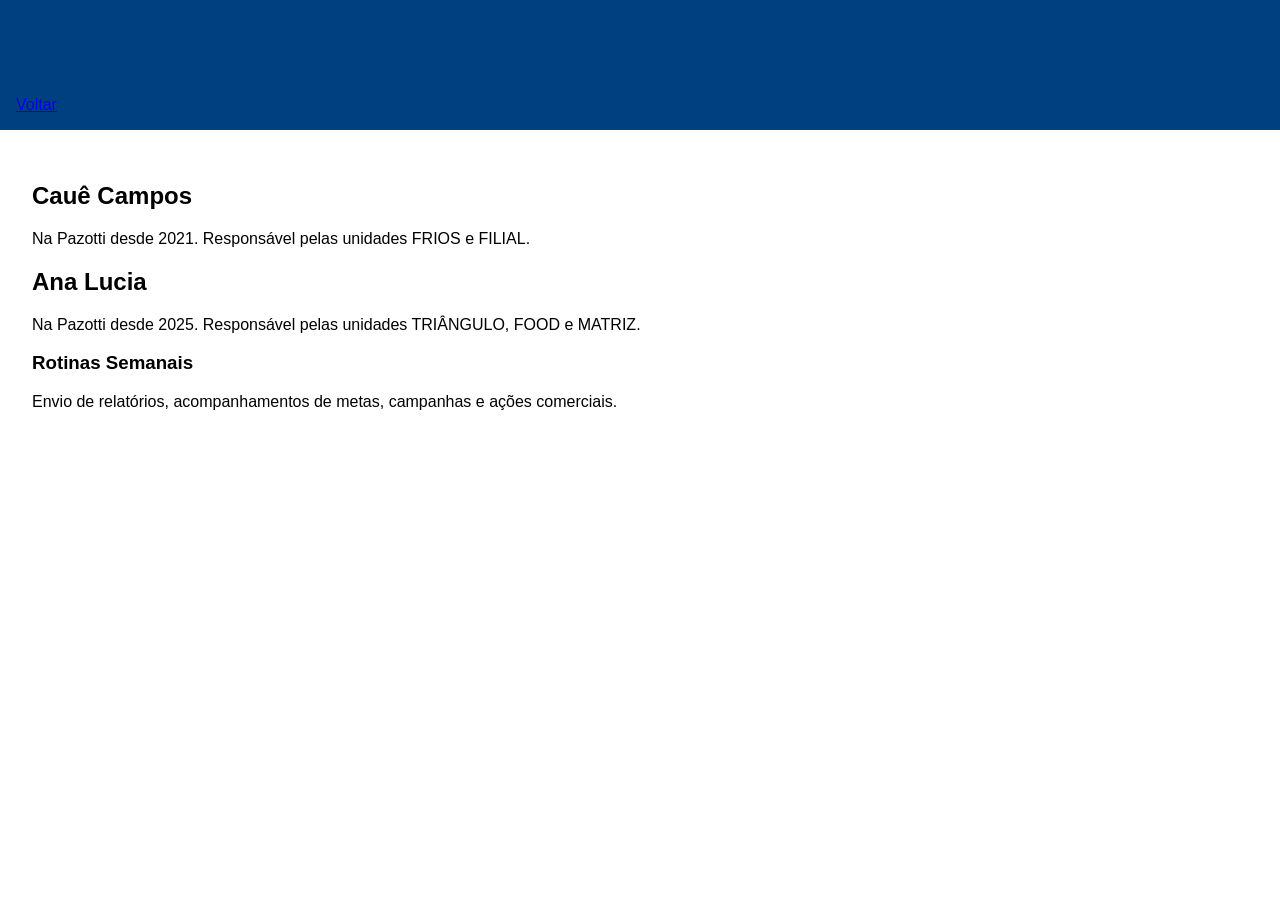
<file: analistas-comerciais.html>
<!DOCTYPE html>
<html lang="pt-BR">
<head>
    <meta charset="UTF-8">
    <title>Analistas Comerciais - Pazotti</title>
    <link rel="stylesheet" href="style.css">
</head>
<body>
    <header><h1>Analistas Comerciais</h1><a href="index.html">Voltar</a></header>
    <main>
        <h2>Cauê Campos</h2>
        <p>Na Pazotti desde 2021. Responsável pelas unidades FRIOS e FILIAL.</p>
        <h2>Ana Lucia</h2>
        <p>Na Pazotti desde 2025. Responsável pelas unidades TRIÂNGULO, FOOD e MATRIZ.</p>
        <h3>Rotinas Semanais</h3>
        <p>Envio de relatórios, acompanhamentos de metas, campanhas e ações comerciais.</p>
    </main>
</body>
</html>
</file>
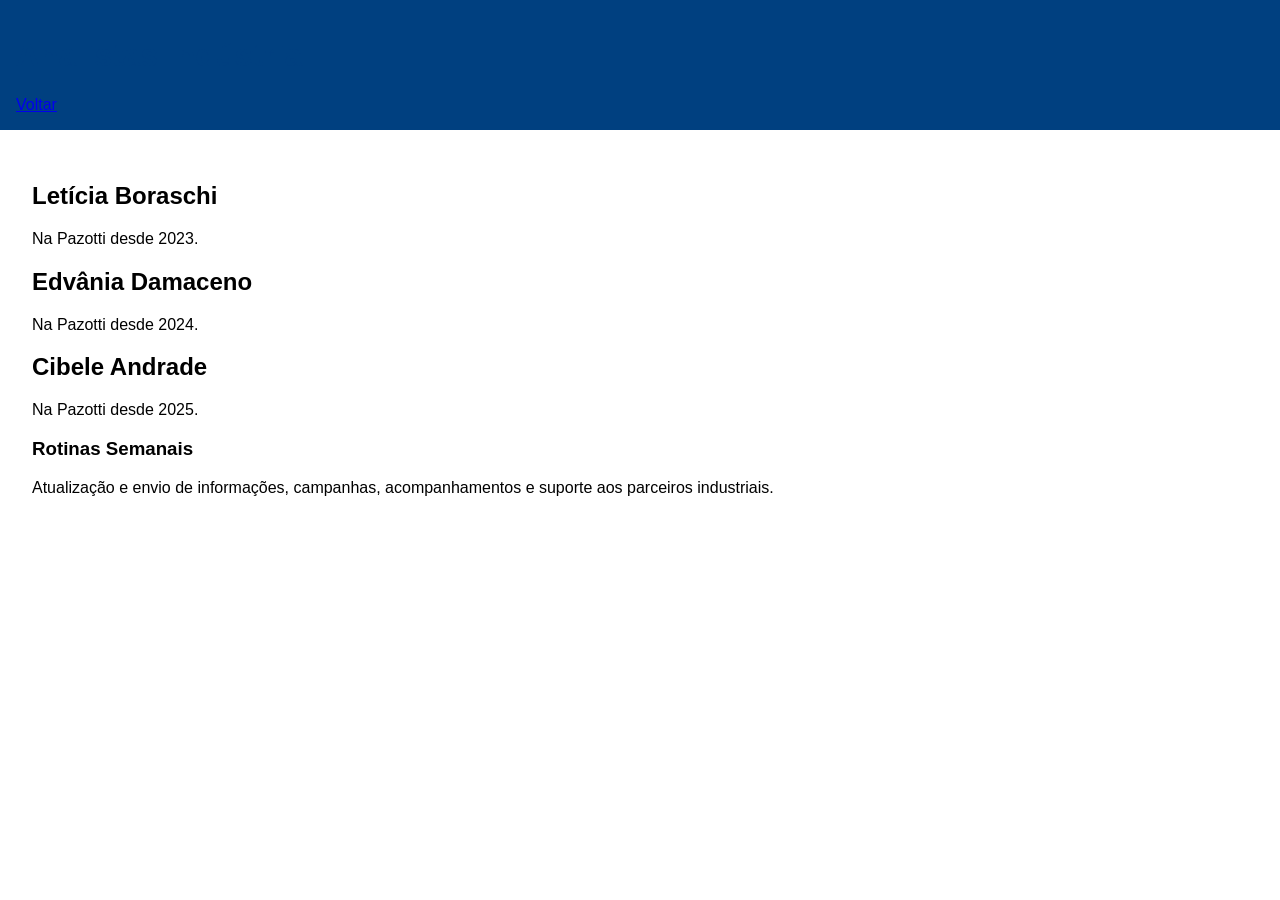
<file: analistas-industria.html>
<!DOCTYPE html>
<html lang="pt-BR">
<head>
    <meta charset="UTF-8">
    <title>Analistas Indústria - Pazotti</title>
    <link rel="stylesheet" href="style.css">
</head>
<body>
    <header><h1>Analistas Indústria</h1><a href="index.html">Voltar</a></header>
    <main>
        <h2>Letícia Boraschi</h2>
        <p>Na Pazotti desde 2023.</p>
        <h2>Edvânia Damaceno</h2>
        <p>Na Pazotti desde 2024.</p>
        <h2>Cibele Andrade</h2>
        <p>Na Pazotti desde 2025.</p>
        <h3>Rotinas Semanais</h3>
        <p>Atualização e envio de informações, campanhas, acompanhamentos e suporte aos parceiros industriais.</p>
    </main>
</body>
</html>
</file>
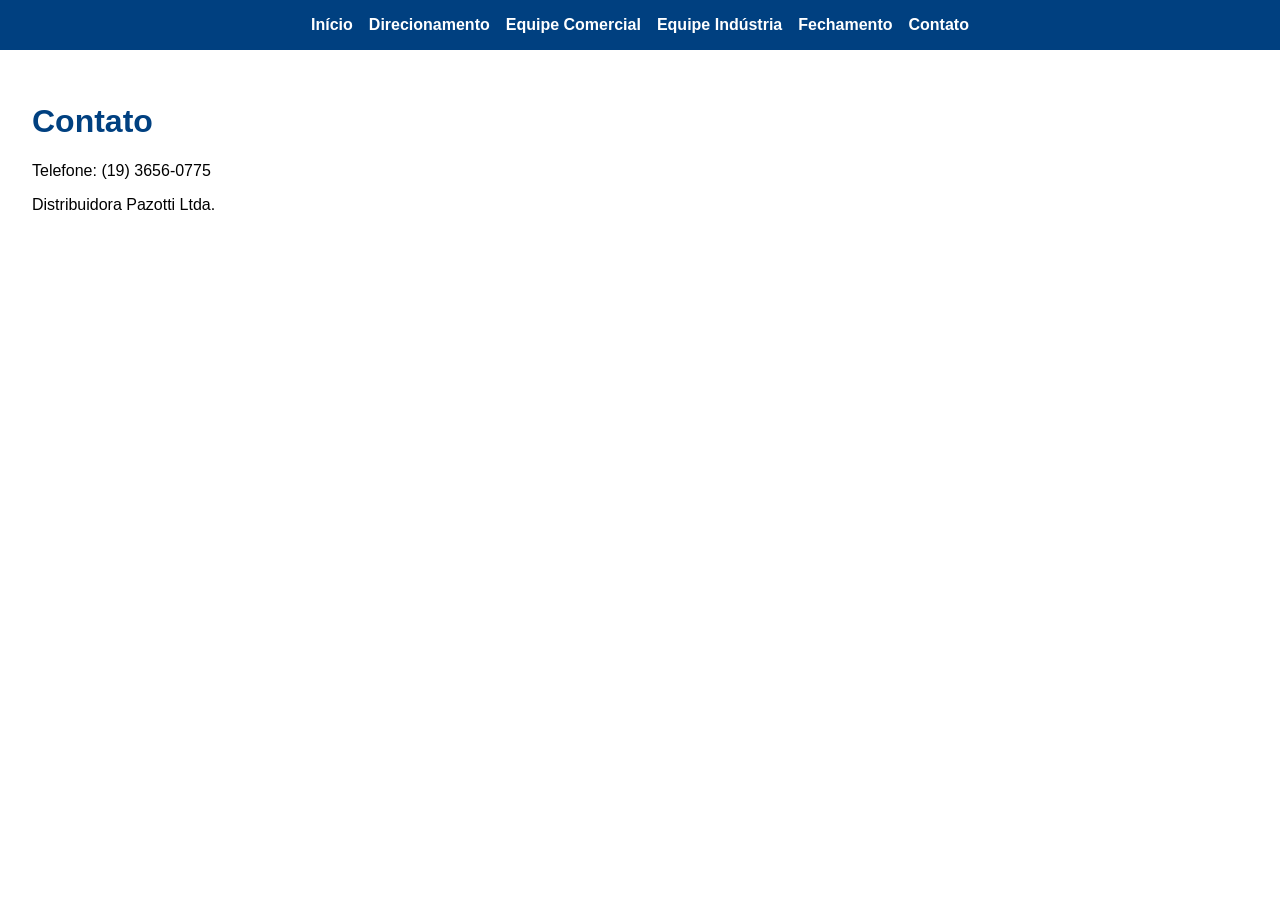
<file: contato.html>
<!DOCTYPE html><html><head><title>Contato</title><link rel='stylesheet' href='style.css'></head><body><header><nav><ul><li><a href='index.html'>Início</a></li><li><a href='direcionamento.html'>Direcionamento</a></li><li><a href='equipe-comercial.html'>Equipe Comercial</a></li><li><a href='equipe-industria.html'>Equipe Indústria</a></li><li><a href='fechamento.html'>Fechamento</a></li><li><a href='contato.html'>Contato</a></li></ul></nav></header><main><h1>Contato</h1><p>Telefone: (19) 3656-0775</p><p>Distribuidora Pazotti Ltda.</p></main></body></html>
</file>
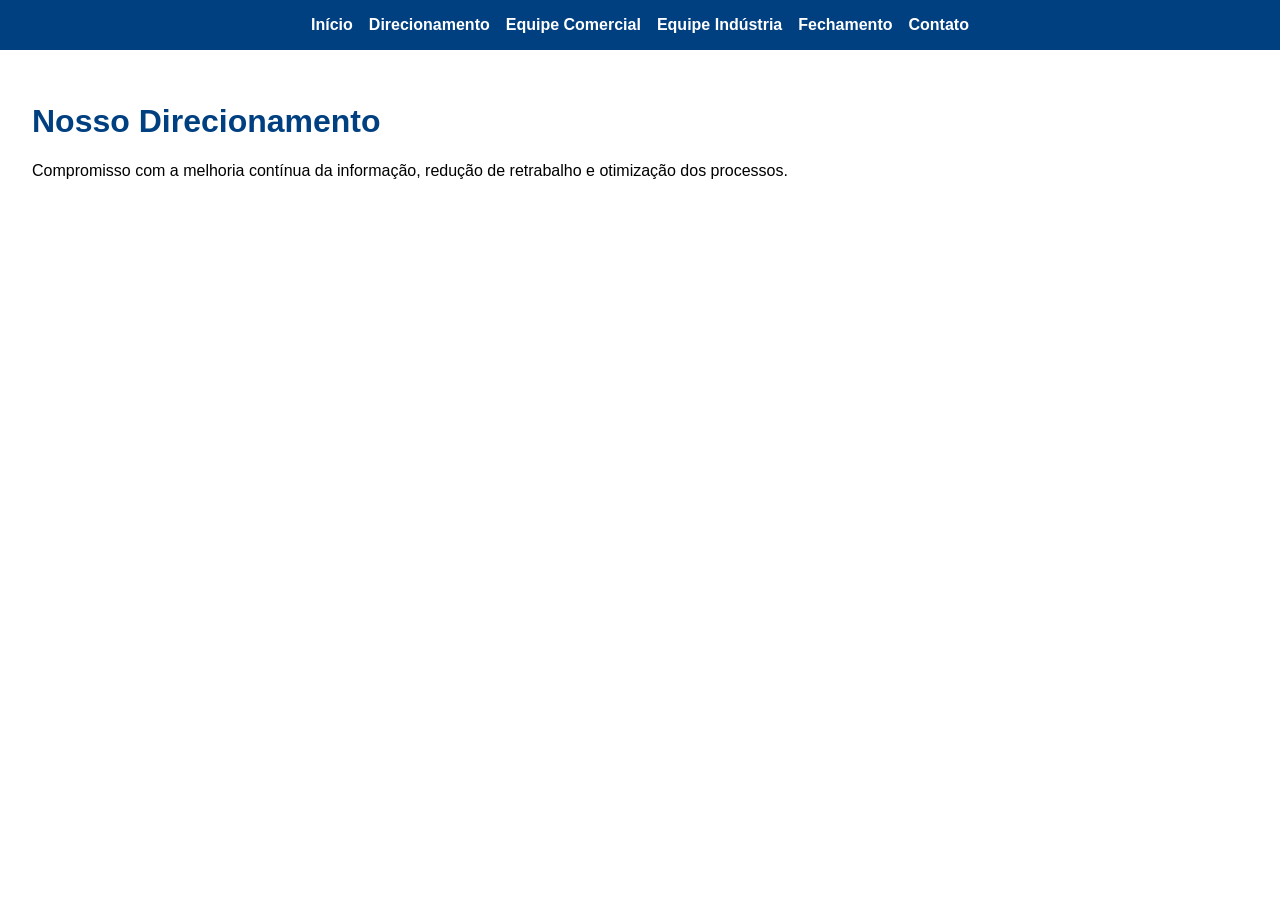
<file: direcionamento.html>
<!DOCTYPE html><html><head><title>Direcionamento</title><link rel='stylesheet' href='style.css'></head><body><header><nav><ul><li><a href='index.html'>Início</a></li><li><a href='direcionamento.html'>Direcionamento</a></li><li><a href='equipe-comercial.html'>Equipe Comercial</a></li><li><a href='equipe-industria.html'>Equipe Indústria</a></li><li><a href='fechamento.html'>Fechamento</a></li><li><a href='contato.html'>Contato</a></li></ul></nav></header><main><h1>Nosso Direcionamento</h1><p>Compromisso com a melhoria contínua da informação, redução de retrabalho e otimização dos processos.</p></main></body></html>
</file>
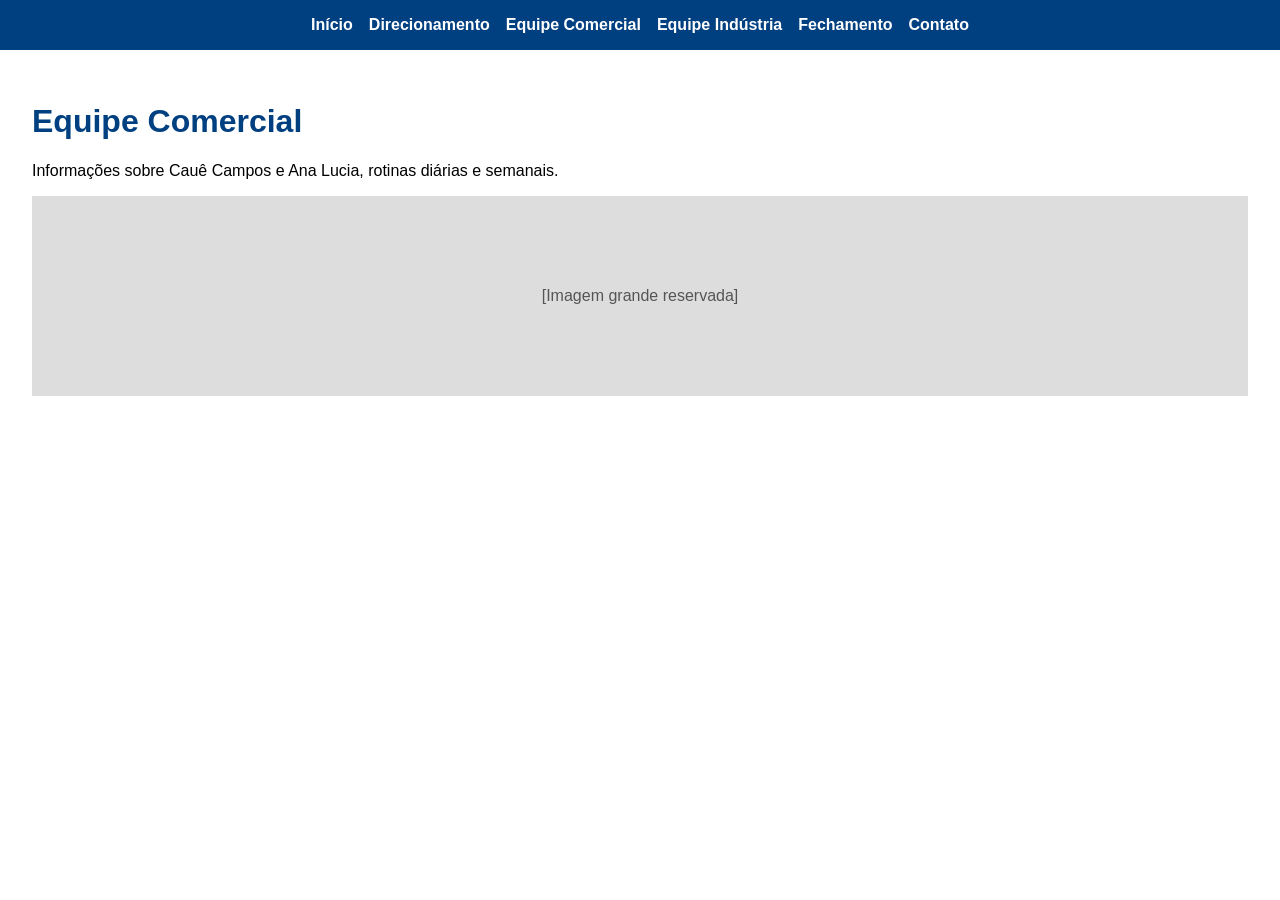
<file: equipe-comercial.html>
<!DOCTYPE html><html><head><title>Equipe Comercial</title><link rel='stylesheet' href='style.css'></head><body><header><nav><ul><li><a href='index.html'>Início</a></li><li><a href='direcionamento.html'>Direcionamento</a></li><li><a href='equipe-comercial.html'>Equipe Comercial</a></li><li><a href='equipe-industria.html'>Equipe Indústria</a></li><li><a href='fechamento.html'>Fechamento</a></li><li><a href='contato.html'>Contato</a></li></ul></nav></header><main><h1>Equipe Comercial</h1><p>Informações sobre Cauê Campos e Ana Lucia, rotinas diárias e semanais.</p><div class='placeholder'>[Imagem grande reservada]</div></main></body></html>
</file>
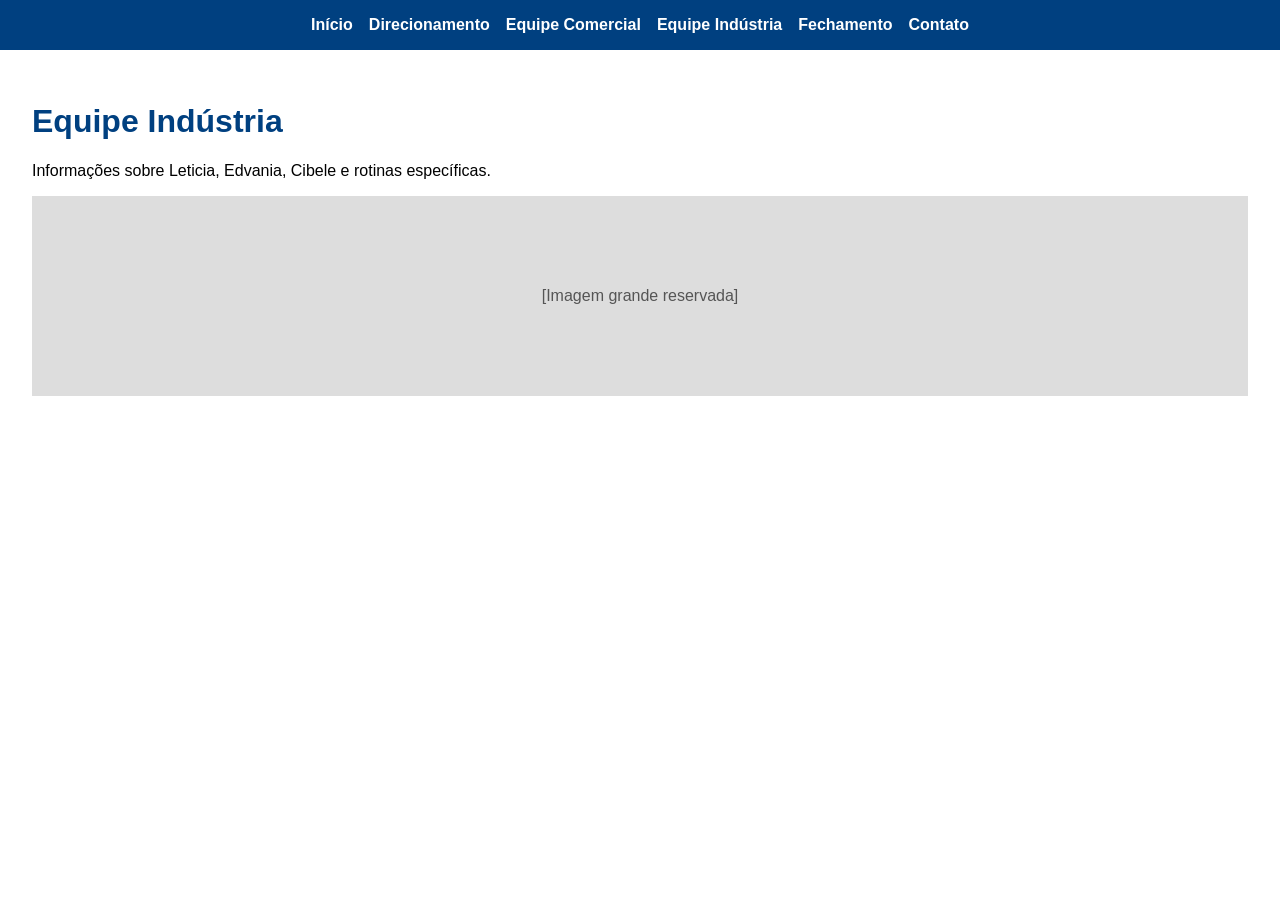
<file: equipe-industria.html>
<!DOCTYPE html><html><head><title>Equipe Indústria</title><link rel='stylesheet' href='style.css'></head><body><header><nav><ul><li><a href='index.html'>Início</a></li><li><a href='direcionamento.html'>Direcionamento</a></li><li><a href='equipe-comercial.html'>Equipe Comercial</a></li><li><a href='equipe-industria.html'>Equipe Indústria</a></li><li><a href='fechamento.html'>Fechamento</a></li><li><a href='contato.html'>Contato</a></li></ul></nav></header><main><h1>Equipe Indústria</h1><p>Informações sobre Leticia, Edvania, Cibele e rotinas específicas.</p><div class='placeholder'>[Imagem grande reservada]</div></main></body></html>
</file>
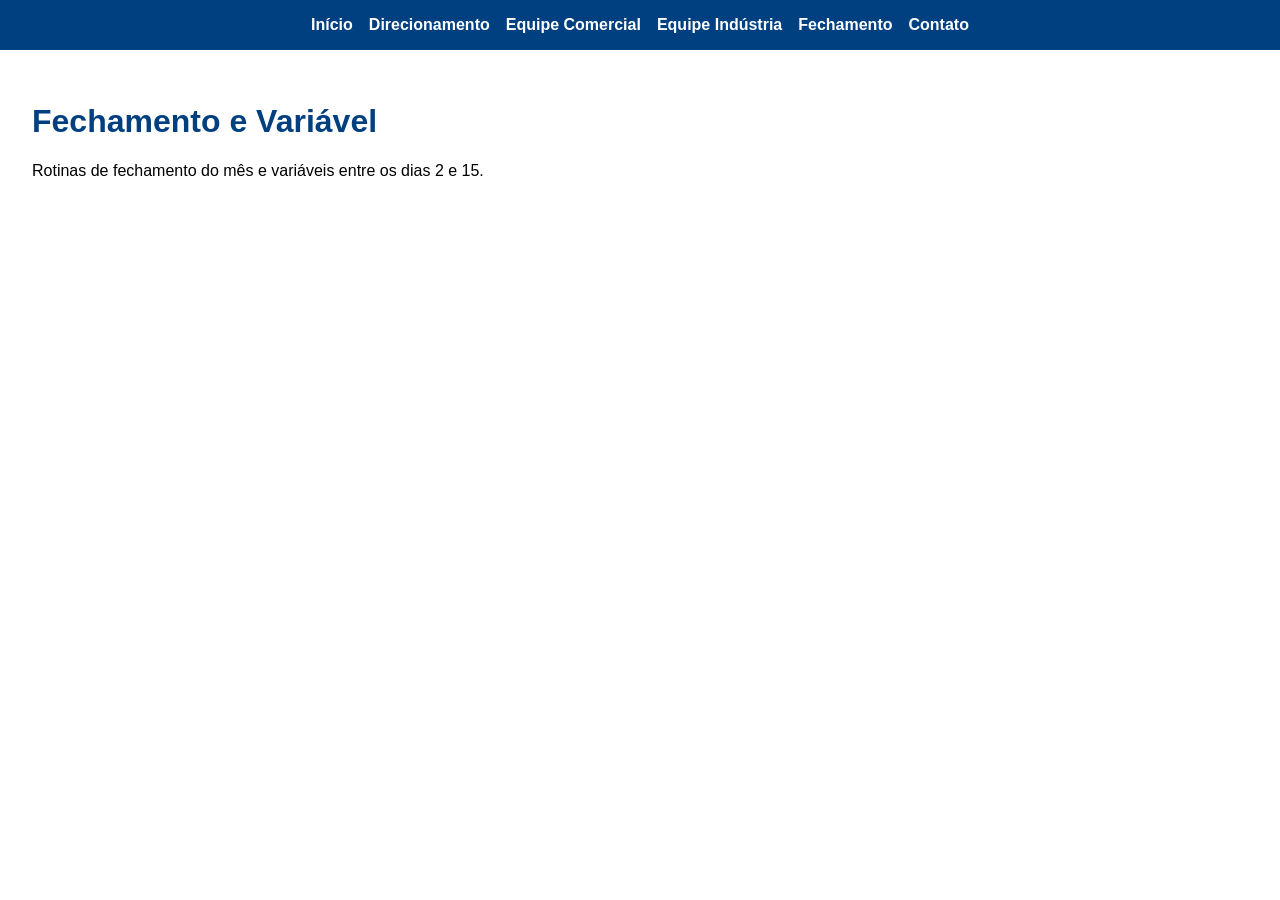
<file: fechamento.html>
<!DOCTYPE html><html><head><title>Fechamento</title><link rel='stylesheet' href='style.css'></head><body><header><nav><ul><li><a href='index.html'>Início</a></li><li><a href='direcionamento.html'>Direcionamento</a></li><li><a href='equipe-comercial.html'>Equipe Comercial</a></li><li><a href='equipe-industria.html'>Equipe Indústria</a></li><li><a href='fechamento.html'>Fechamento</a></li><li><a href='contato.html'>Contato</a></li></ul></nav></header><main><h1>Fechamento e Variável</h1><p>Rotinas de fechamento do mês e variáveis entre os dias 2 e 15.</p></main></body></html>
</file>
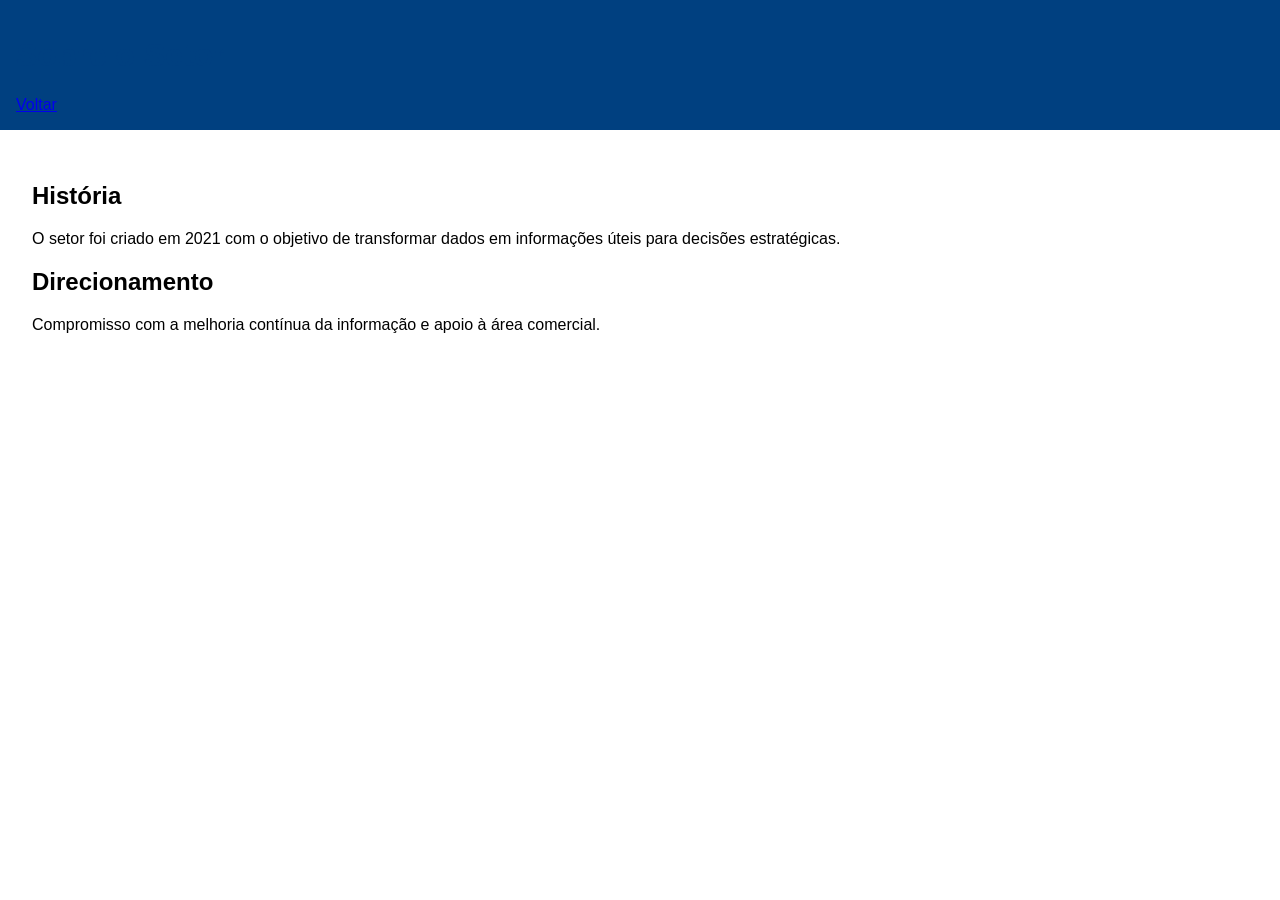
<file: sobre.html>
<!DOCTYPE html>
<html lang="pt-BR">
<head>
    <meta charset="UTF-8">
    <title>Sobre o Setor - Pazotti</title>
    <link rel="stylesheet" href="style.css">
</head>
<body>
    <header><h1>Sobre o Setor</h1><a href="index.html">Voltar</a></header>
    <main>
        <h2>História</h2>
        <p>O setor foi criado em 2021 com o objetivo de transformar dados em informações úteis para decisões estratégicas.</p>
        <h2>Direcionamento</h2>
        <p>Compromisso com a melhoria contínua da informação e apoio à área comercial.</p>
    </main>
</body>
</html>
</file>
<file: style.css>
body { font-family: Arial, sans-serif; margin: 0; padding: 0; } header { background-color: #004080; padding: 1em; position: sticky; top: 0; } nav ul { list-style: none; display: flex; gap: 1em; justify-content: center; padding: 0; margin: 0; } nav a { color: white; text-decoration: none; font-weight: bold; } main { padding: 2em; } h1 { color: #004080; } .placeholder { background-color: #ddd; height: 200px; margin-top: 1em; display: flex; align-items: center; justify-content: center; color: #555; }
</file>
